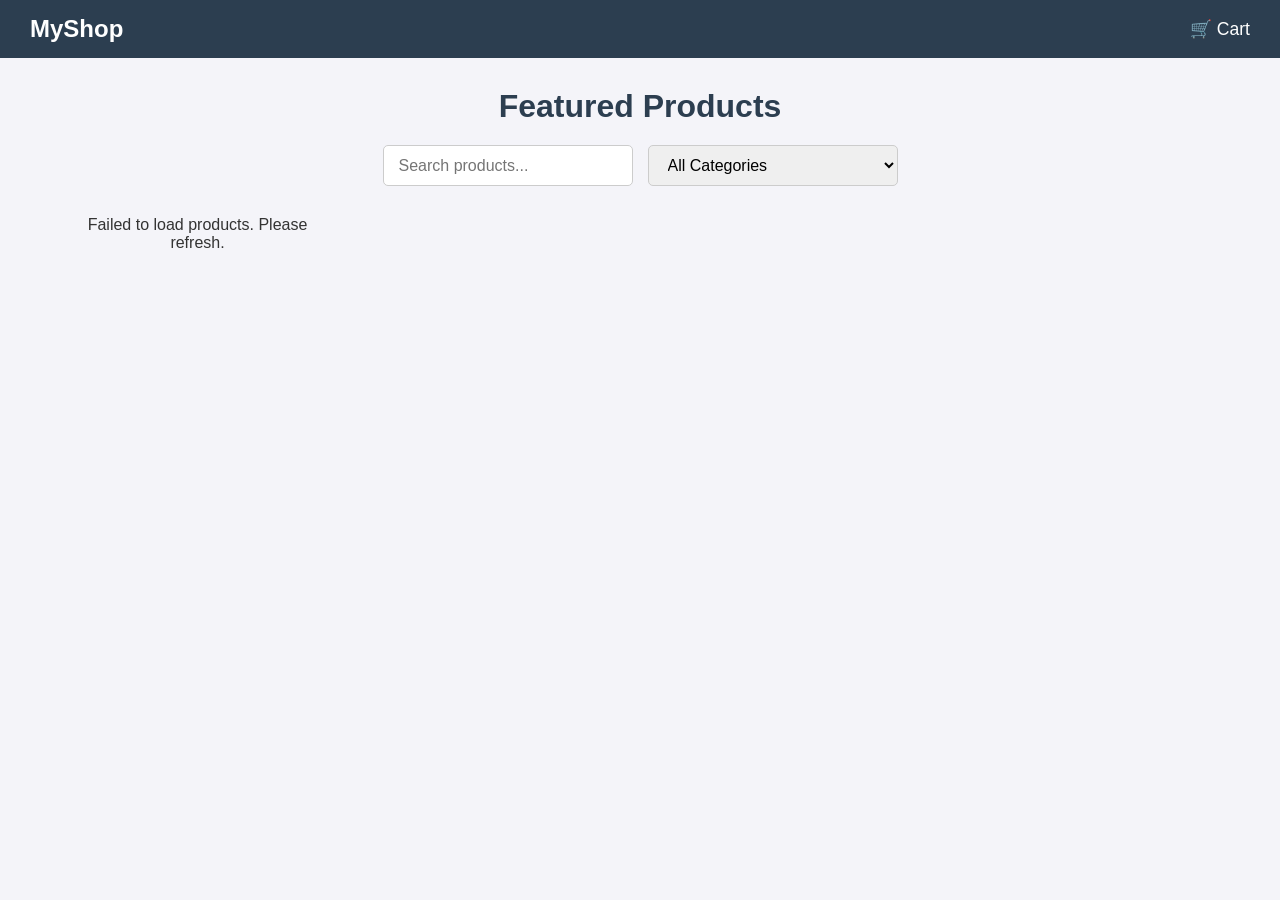
<file: index.html>
<!DOCTYPE html>
<html lang="en">
<head>
    <meta charset="UTF-8">
    <meta name="viewport" content="width=device-width, initial-scale=1.0">
    <title>My Store - Products</title>
    <link rel="stylesheet" href="style.css">
</head>
<body>
    <!-- Top Navigation Bar -->
    <nav class="navbar">
        <a href="index.html" class="logo">MyShop</a>
        <a href="cart.html" class="cart-link">
            🛒 Cart
            <span id="cart-badge" class="badge" style="display: none;">0</span>
        </a>
    </nav>

    <header>
        <h1>Featured Products</h1>
        <!-- 新增：搜索和分类过滤栏 -->
        <div class="controls">
            <input type="text" id="search-input" placeholder="Search products...">
            <select id="category-select">
                <option value="">All Categories</option>
                <!-- 分类由 JS 动态加载 -->
            </select>
        </div>
    </header>

    <main>
        <!-- 新增：Loading Spinner 动画 -->
        <div id="loading" class="spinner-container">
            <div class="spinner"></div>
            <p>Loading products...</p>
        </div>
        <div id="product-container" class="product-grid"></div>
    </main>

    <script src="app.js"></script>
    
    <script>
        const productContainer = document.getElementById('product-container');
        const loadingElement = document.getElementById('loading');
        const searchInput = document.getElementById('search-input');
        const categorySelect = document.getElementById('category-select');
        
        let currentSearch = '';
        let currentCategory = '';

        // 1. 初始化：加载分类数据
        async function loadCategories() {
            try {
                const res = await fetch('https://dummyjson.com/products/categories');
                const categories = await res.json();
                categories.forEach(cat => {
                    const catName = typeof cat === 'string' ? cat : cat.name;
                    const option = document.createElement('option');
                    option.value = catName;
                    option.textContent = catName.charAt(0).toUpperCase() + catName.slice(1);
                    categorySelect.appendChild(option);
                });
            } catch (error) {
                console.error('Failed to load categories', error);
            }
        }

        // 2. 核心：获取商品数据
        async function fetchProducts() {
            // 显示加载动画
            loadingElement.style.display = 'flex';
            productContainer.innerHTML = ''; // 清空旧数据

            // 根据搜索或分类构建不同的 API URL
            let url = 'https://dummyjson.com/products';
            if (currentSearch) {
                url = `https://dummyjson.com/products/search?q=${currentSearch}`;
            } else if (currentCategory) {
                url = `https://dummyjson.com/products/category/${currentCategory}`;
            }

            try {
                const response = await fetch(url);
                const data = await response.json();
                
                loadingElement.style.display = 'none';
                
                if (data.products.length === 0) {
                    productContainer.innerHTML = '<p style="grid-column: 1/-1; text-align:center;">No products found 😭</p>';
                    return;
                }

                data.products.forEach(product => {
                    const card = document.createElement('div');
                    card.className = 'product-card';
                    
                    card.innerHTML = `
                        <img src="${product.thumbnail}" alt="${product.title}">
                        <h3>${product.title}</h3>
                        <p class="price">$${product.price}</p>
                        <button class="btn-add-cart">Add to Cart</button>
                    `;
                    
                    const addBtn = card.querySelector('.btn-add-cart');
                    addBtn.addEventListener('click', () => {
                        addToCart(product.id, product.title, product.price, product.thumbnail);
                    });

                    productContainer.appendChild(card);
                });
            } catch (error) {
                loadingElement.style.display = 'none';
                productContainer.innerHTML = '<p style="text-align:center;">Failed to load products. Please refresh.</p>';
                console.error(error);
            }
        }

        // --- 事件监听 ---
        
        // 搜索框输入 (防抖处理)
        let searchTimeout;
        searchInput.addEventListener('input', (e) => {
            clearTimeout(searchTimeout);
            searchTimeout = setTimeout(() => {
                currentSearch = e.target.value.trim();
                if (currentSearch) { // 如果搜索了，重置分类
                    categorySelect.value = '';
                    currentCategory = '';
                }
                fetchProducts();
            }, 500); // 停止输入 500ms 后才发请求
        });

        // 分类选择改变
        categorySelect.addEventListener('change', (e) => {
            currentCategory = e.target.value;
            if (currentCategory) { // 如果选了分类，清空搜索
                searchInput.value = '';
                currentSearch = '';
            }
            fetchProducts();
        });

        // 启动
        loadCategories();
        fetchProducts();
    </script>
</body>
</html>
</file>
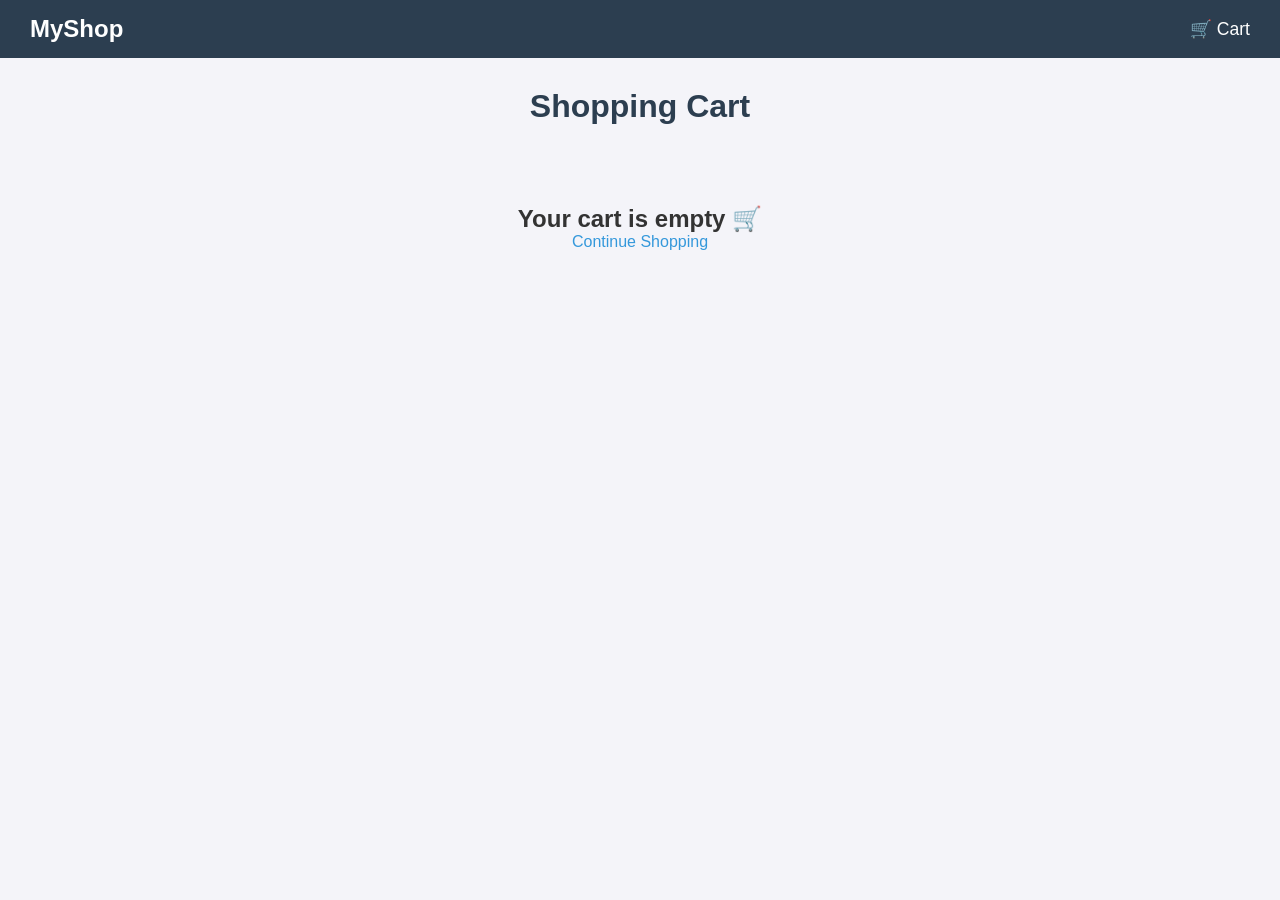
<file: cart.html>
<!DOCTYPE html>
<html lang="en">
<head>
    <meta charset="UTF-8">
    <meta name="viewport" content="width=device-width, initial-scale=1.0">
    <title>My Store - Shopping Cart</title>
    <link rel="stylesheet" href="style.css">
</head>
<body>
    <!-- Top Navigation Bar -->
    <nav class="navbar">
        <a href="index.html" class="logo">MyShop</a>
        <a href="cart.html" class="cart-link">
            🛒 Cart
            <span id="cart-badge" class="badge" style="display: none;">0</span>
        </a>
    </nav>

    <header>
        <h1>Shopping Cart</h1>
    </header>

    <main class="cart-container">
        <div id="cart-empty" style="display: none; text-align: center; padding: 50px;">
            <h2>Your cart is empty 🛒</h2>
            <p><a href="index.html" style="color: #3498db; text-decoration: none;">Continue Shopping</a></p>
        </div>
        
        <div id="cart-items"></div>

        <div id="cart-summary" class="cart-summary" style="display: none;">
            <h3>Total: <span id="total-price">$0.00</span></h3>
            <div>
                <!-- 新增：清空按钮 -->
                <button class="btn-clear" onclick="handleClearCart()">Clear Cart</button>
               <button class="btn-checkout" onclick="window.location.href='checkout.html'">Proceed to Checkout</button>
            </div>
        </div>
    </main>

    <script src="app.js"></script>
    
    <script>
        const cartItemsContainer = document.getElementById('cart-items');
        const emptyState = document.getElementById('cart-empty');
        const summaryContainer = document.getElementById('cart-summary');
        const totalPriceElement = document.getElementById('total-price');

        function renderCart() {
            const cart = getCart(); 
            cartItemsContainer.innerHTML = ''; 

            if (cart.length === 0) {
                emptyState.style.display = 'block';
                summaryContainer.style.display = 'none';
                return;
            }

            emptyState.style.display = 'none';
            summaryContainer.style.display = 'flex';

            let totalPrice = 0;

            cart.forEach(item => {
                const itemTotal = item.price * item.quantity;
                totalPrice += itemTotal;

                const row = document.createElement('div');
                row.className = 'cart-item';
                row.innerHTML = `
                    <img src="${item.thumbnail}" alt="${item.title}">
                    <div class="item-info">
                        <h3>${item.title}</h3>
                        <p>Price: $${item.price}</p>
                    </div>
                    <div class="item-actions">
                        <div class="quantity-control">
                            <button class="btn-decrease" ${item.quantity <= 1 ? 'disabled' : ''}>-</button>
                            <span class="quantity-num">${item.quantity}</span>
                            <button class="btn-increase">+</button>
                        </div>
                        <p class="item-total">$${itemTotal.toFixed(2)}</p>
                        <button class="btn-delete">Remove</button>
                    </div>
                `;

                row.querySelector('.btn-increase').addEventListener('click', () => {
                    updateQuantity(item.id, item.quantity + 1);
                });

                row.querySelector('.btn-decrease').addEventListener('click', () => {
                    if (item.quantity > 1) {
                        updateQuantity(item.id, item.quantity - 1);
                    }
                });

                row.querySelector('.btn-delete').addEventListener('click', () => {
                    if (confirm('Are you sure you want to remove this item?')) {
                        removeFromCart(item.id);
                    }
                });

                cartItemsContainer.appendChild(row);
            });

            totalPriceElement.textContent = `$${totalPrice.toFixed(2)}`;
        }

        function updateQuantity(productId, newQuantity) {
            let cart = getCart();
            const item = cart.find(i => i.id === productId);
            if (item) {
                item.quantity = newQuantity;
                saveCart(cart); 
                renderCart(); 
            }
        }

        function removeFromCart(productId) {
            let cart = getCart();
            cart = cart.filter(i => i.id !== productId);
            saveCart(cart); 
            renderCart(); 
        }

        // 新增：清空购物车功能
        function handleClearCart() {
            if (confirm('Are you sure you want to clear your entire cart?')) {
                saveCart([]); // 保存一个空数组
                renderCart(); // 重新渲染页面
            }
        }

        renderCart();
    </script>
</body>
</html>
</file>
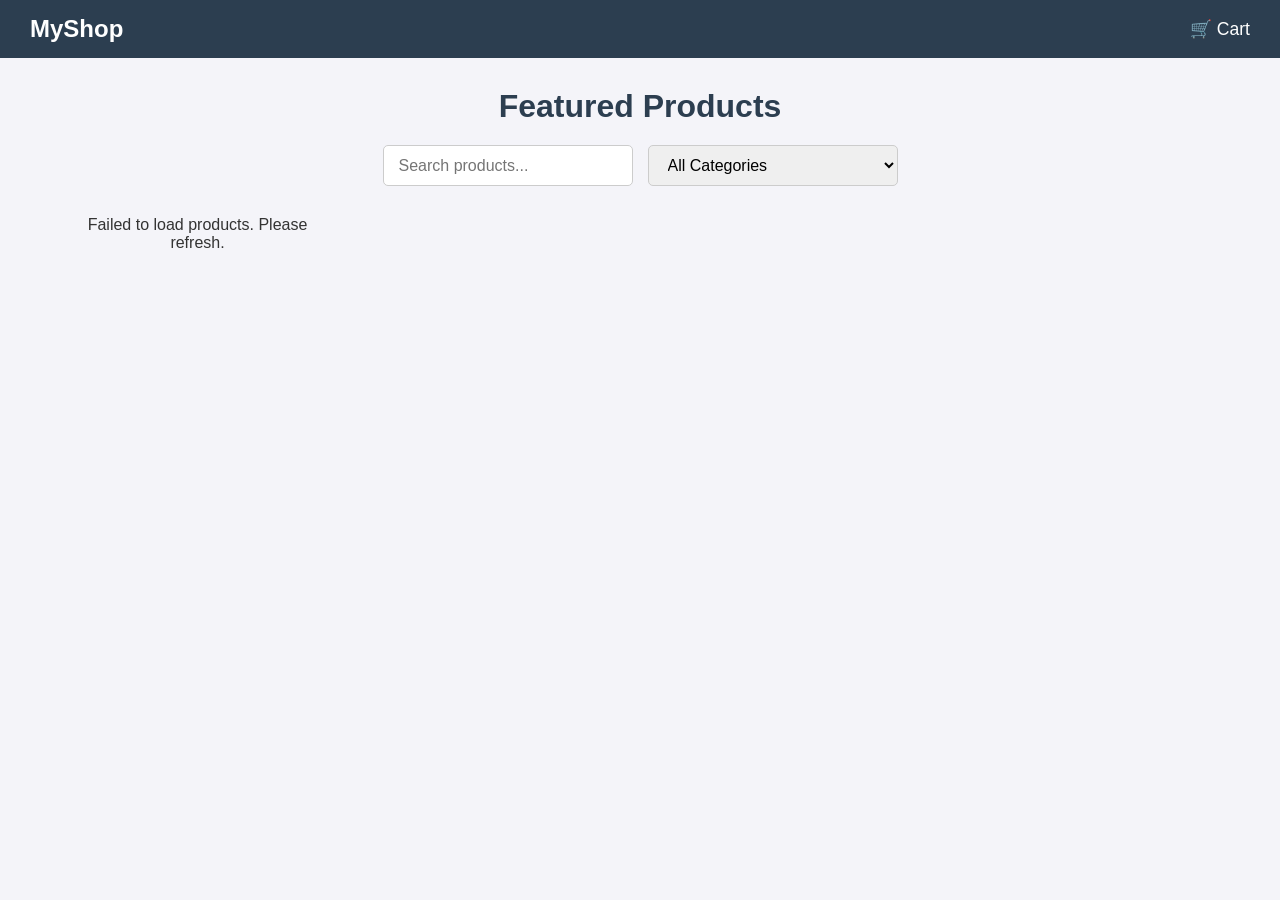
<file: checkout.html>
<!DOCTYPE html>
<html lang="en">
<head>
    <meta charset="UTF-8">
    <meta name="viewport" content="width=device-width, initial-scale=1.0">
    <title>My Store - Checkout</title>
    <link rel="stylesheet" href="style.css">
</head>
<body>
    <!-- Top Navigation Bar -->
    <nav class="navbar">
        <a href="index.html" class="logo">MyShop</a>
        <a href="cart.html" class="cart-link">
            🛒 Cart
            <span id="cart-badge" class="badge" style="display: none;">0</span>
        </a>
    </nav>

    <header>
        <h1>Checkout</h1>
    </header>

    <main class="checkout-container">
        <div class="checkout-form">
            <h2>Shipping Information</h2>
            <form id="payment-form">
                <div class="form-group">
                    <label for="name">Full Name</label>
                    <input type="text" id="name" required placeholder="John Doe">
                </div>
                <div class="form-group">
                    <label for="address">Address</label>
                    <input type="text" id="address" required placeholder="123 Main St, City">
                </div>
                <div class="form-group">
                    <label for="card">Card Number (Mock)</label>
                    <input type="text" id="card" required placeholder="xxxx-xxxx-xxxx-xxxx" maxlength="19">
                </div>
            </form>
        </div>

        <div class="checkout-summary">
            <h2>Order Summary</h2>
            <div class="summary-row">
                <span>Items total:</span>
                <span id="checkout-total">$0.00</span>
            </div>
            <div class="summary-row">
                <span>Shipping:</span>
                <span>Free</span>
            </div>
            <hr>
            <div class="summary-row total">
                <span>Total:</span>
                <span id="checkout-grand-total">$0.00</span>
            </div>
            <!-- 提交按钮绑定了全局的模拟支付函数 -->
            <button class="btn-pay" onclick="processPayment(event)">Pay Now</button>
        </div>
    </main>

    <script src="app.js"></script>
    
    <script>
        // 页面加载时，计算总价并显示
        document.addEventListener('DOMContentLoaded', () => {
            const cart = getCart();
            if (cart.length === 0) {
                alert("Your cart is empty! Redirecting to store.");
                window.location.href = 'index.html';
                return;
            }
            
            let total = 0;
            cart.forEach(item => total += item.price * item.quantity);
            
            // 格式化为两位小数
            const formattedTotal = total.toFixed(2);
            document.getElementById('checkout-total').textContent = `$${formattedTotal}`;
            document.getElementById('checkout-grand-total').textContent = `$${formattedTotal}`;
        });
    </script>
</body>
</html>
</file>
<file: style.css>
* { box-sizing: border-box; margin: 0; padding: 0; }
body { font-family: Arial, sans-serif; background-color: #f4f4f9; color: #333; }

.navbar {
    display: flex;
    justify-content: space-between;
    align-items: center;
    background-color: #2c3e50;
    padding: 15px 30px;
    color: white;
}
.navbar .logo { font-size: 1.5rem; font-weight: bold; color: white; text-decoration: none; }
.cart-link { color: white; text-decoration: none; font-size: 1.1rem; position: relative; display: flex; align-items: center; gap: 5px; }
.badge { background-color: #e74c3c; color: white; font-size: 0.8rem; padding: 2px 6px; border-radius: 50%; font-weight: bold; }

header { text-align: center; margin: 30px 0; color: #2c3e50; }

/* === 新增：搜索和分类栏样式 === */
.controls {
    display: flex;
    justify-content: center;
    gap: 15px;
    margin-top: 20px;
}
.controls input, .controls select {
    padding: 10px 15px;
    border: 1px solid #ccc;
    border-radius: 5px;
    font-size: 1rem;
    outline: none;
    width: 250px;
}
.controls input:focus, .controls select:focus { border-color: #3498db; }

.product-grid {
    display: grid;
    grid-template-columns: repeat(auto-fill, minmax(250px, 1fr));
    gap: 20px;
    max-width: 1200px;
    margin: 0 auto;
    padding: 0 20px;
}
.product-card {
    background: white; border-radius: 8px; padding: 15px; box-shadow: 0 4px 8px rgba(0,0,0,0.1);
    text-align: center; transition: transform 0.2s; display: flex; flex-direction: column; justify-content: space-between;
}
.product-card:hover { transform: translateY(-5px); }
.product-card img { max-width: 100%; height: 150px; object-fit: contain; margin-bottom: 10px; }
.product-card h3 { font-size: 1.1rem; margin-bottom: 10px; color: #34495e; height: 2.4em; overflow: hidden; }
.product-card .price { font-size: 1.2rem; color: #e74c3c; font-weight: bold; margin-bottom: 15px; }

button { cursor: pointer; border: none; border-radius: 4px; padding: 8px 15px; font-size: 1rem; transition: background-color 0.2s; }
.btn-add-cart { background-color: #3498db; color: white; width: 100%; }
.btn-add-cart:hover { background-color: #2980b9; }

.cart-container { max-width: 800px; margin: 0 auto; padding: 0 20px; }
.cart-item {
    display: flex; align-items: center; background: white; padding: 15px; margin-bottom: 15px; border-radius: 8px; box-shadow: 0 2px 4px rgba(0,0,0,0.1);
}
.cart-item img { width: 80px; height: 80px; object-fit: contain; margin-right: 20px; }
.item-info { flex: 1; }
.item-info h3 { font-size: 1.1rem; margin-bottom: 5px; }
.item-info p { color: #7f8c8d; }

.item-actions { display: flex; align-items: center; gap: 20px; }
.quantity-control { display: flex; align-items: center; border: 1px solid #ccc; border-radius: 4px; overflow: hidden; }
.quantity-control button { background-color: #f8f9fa; padding: 5px 10px; border-radius: 0; }
.quantity-control button:hover:not(:disabled) { background-color: #e2e6ea; }
.quantity-control button:disabled { color: #ccc; cursor: not-allowed; }
.quantity-num { padding: 0 10px; font-weight: bold; }
.item-total { font-weight: bold; color: #e74c3c; min-width: 70px; text-align: right; }

.btn-delete { background-color: #fee2e2; color: #e74c3c; padding: 5px 10px; }
.btn-delete:hover { background-color: #fca5a5; }

.cart-summary {
    display: flex; justify-content: space-between; align-items: center;
    background: white; padding: 20px; border-radius: 8px; box-shadow: 0 -2px 10px rgba(0,0,0,0.05); margin-top: 20px;
}
.btn-checkout { background-color: #2ecc71; color: white; padding: 10px 25px; font-size: 1.1rem; }
.btn-checkout:hover { background-color: #27ae60; }

/* === 新增：清空购物车按钮样式 === */
.btn-clear { background-color: #e74c3c; color: white; margin-right: 10px; padding: 10px 20px; font-size: 1.1rem; }
.btn-clear:hover { background-color: #c0392b; }

/* === 新增：加载动画 Spinner 样式 === */
.spinner-container {
    display: flex;
    flex-direction: column;
    align-items: center;
    justify-content: center;
    margin-top: 50px;
    color: #7f8c8d;
    font-size: 1.2rem;
}
.spinner {
    border: 4px solid #f3f3f3;
    border-top: 4px solid #3498db;
    border-radius: 50%;
    width: 40px;
    height: 40px;
    animation: spin 1s linear infinite;
    margin-bottom: 15px;
}
@keyframes spin {
    0% { transform: rotate(0deg); }
    100% { transform: rotate(360deg); }
}
/* === 新增：结算页面 (Checkout) 样式 === */
.checkout-container {
    max-width: 1000px;
    margin: 0 auto;
    padding: 0 20px;
    display: flex;
    gap: 40px;
    flex-wrap: wrap;
}

.checkout-form {
    flex: 2;
    background: white;
    padding: 30px;
    border-radius: 8px;
    box-shadow: 0 4px 8px rgba(0,0,0,0.1);
    min-width: 300px;
}

.checkout-form h2 { margin-bottom: 20px; color: #2c3e50; }

.form-group { margin-bottom: 20px; }
.form-group label { display: block; margin-bottom: 8px; font-weight: bold; color: #34495e; }
.form-group input {
    width: 100%;
    padding: 12px;
    border: 1px solid #ccc;
    border-radius: 4px;
    font-size: 1rem;
}
.form-group input:focus { border-color: #3498db; outline: none; }

.checkout-summary {
    flex: 1;
    background: white;
    padding: 30px;
    border-radius: 8px;
    box-shadow: 0 4px 8px rgba(0,0,0,0.1);
    height: fit-content;
    min-width: 250px;
}

.checkout-summary h2 { margin-bottom: 20px; color: #2c3e50; }
.summary-row { display: flex; justify-content: space-between; margin-bottom: 15px; color: #555; }
.summary-row.total { font-size: 1.4rem; font-weight: bold; color: #e74c3c; margin-top: 15px; }
.checkout-summary hr { border: 0; border-top: 1px solid #eee; margin: 20px 0; }

.btn-pay {
    width: 100%;
    background-color: #2ecc71;
    color: white;
    padding: 15px;
    font-size: 1.2rem;
    font-weight: bold;
    margin-top: 20px;
}
.btn-pay:hover { background-color: #27ae60; }
.btn-pay:disabled { background-color: #95a5a6; cursor: not-allowed; }
</file>
